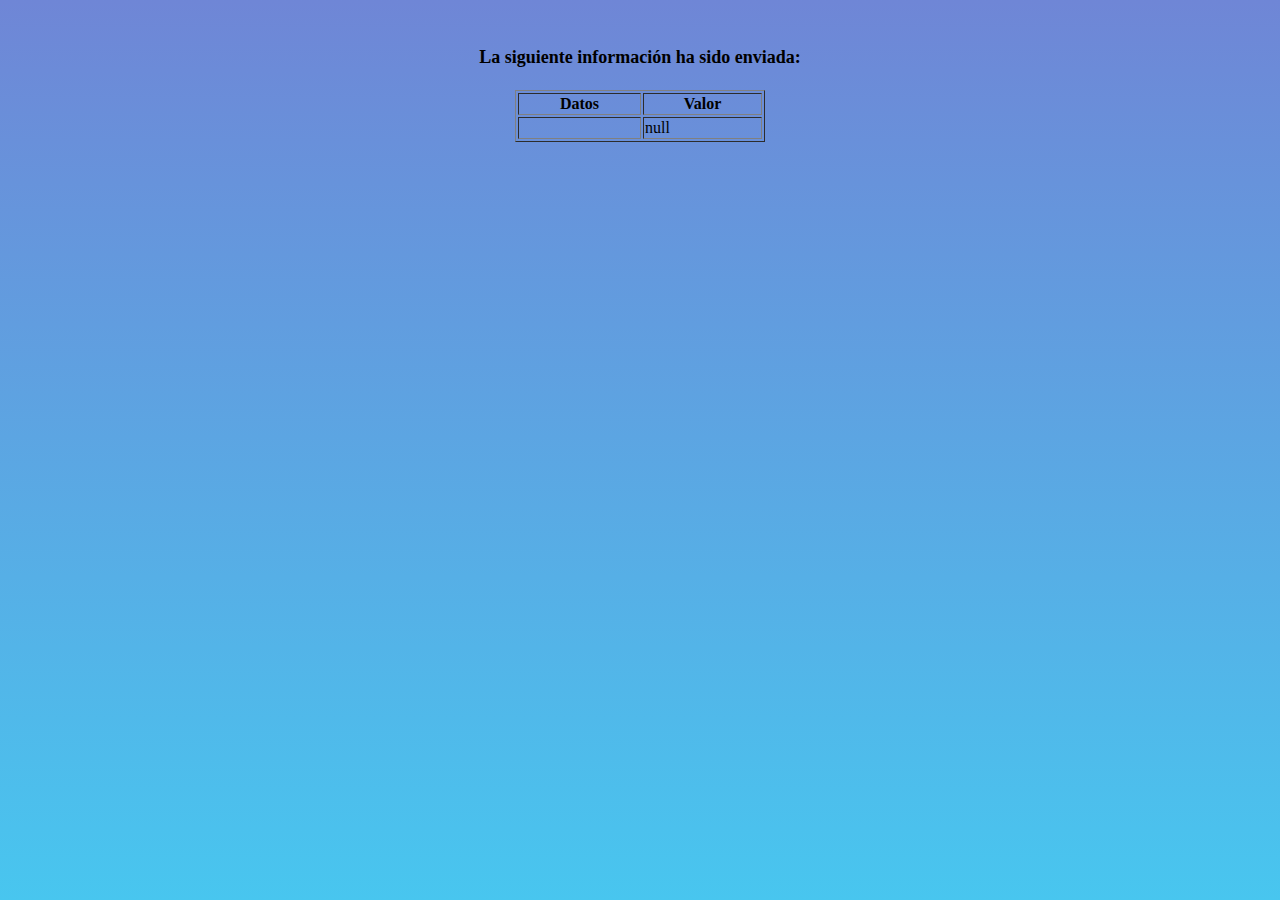
<file: show_data.html>
<html>
<head>
  <link rel="shortcut icon" href="Imagenes/Camara Favicon 16x16.png" type="image/x-icon"> <!-- /* Favicon*/ -->
  <title>Datos del Formulario</title>
</head>
<body style="background-image: linear-gradient(to top, #48c6ef 0%, #6f86d6 100%);">
<p align=center>&nbsp;</p>
<h1 align=center><font size="+1">La siguiente información ha sido enviada:</font></h1>

<table border="1" align=center width="250">
  <tr>
    <th align="center">Datos</th>
    <th align="center">Valor</th>
  </tr>

<script language="javascript">
var args = location.search.substr(1).split('&');
for (var i = 0; i < args.length; ++i) {
  var parts = args[i].split('=');
  if (parts != null) {
    var field = parts[0];
    var value = parts[1];
    if (value == null) {
      value = "null"
    }
    else {
      value = '' + unescape(value.replace(/\+/g, ' ')) + '';
    }

    document.writeln('<tr><td align="left">' + field + '</td>');
    document.writeln('<td align="left">' + value + '</td></tr>');
  }
}
</script>

<noscript>
<tr><td>
<p>You need to turn on Javascript in your browser.</p>

<p>In Microsoft Internet Explorer 4 or greater:</p>
<ul>
<li>From the "Tools" menu (in IE 4, it's the "View" menu), select "Internet Options".</li>
<li>Click on the "Security" tab.</li>
<li>Click on the "Custom Level" button. (In IE 4, select "Custom"
and then click on "Settings...".)</li>
<li>Under "Active scripting" make sure "Enable" is selected.</li>
</ul>

<p>In Netscape version 4 or greater:</p>
<ul>
<li>From the <b>Edit</b> menu, select <b>Preferences</b>.</li>
<li>In the <b>Category</b> list on the left, click on the word "Advanced".</li>
<li>In the panel on the right, make sure "Enable JavaScript" is checked.</li>
<li>Click the <b>OK</b> button.</li>
</ul>

</td></tr>
</noscript>

</table>
</body>
</html>
</file>
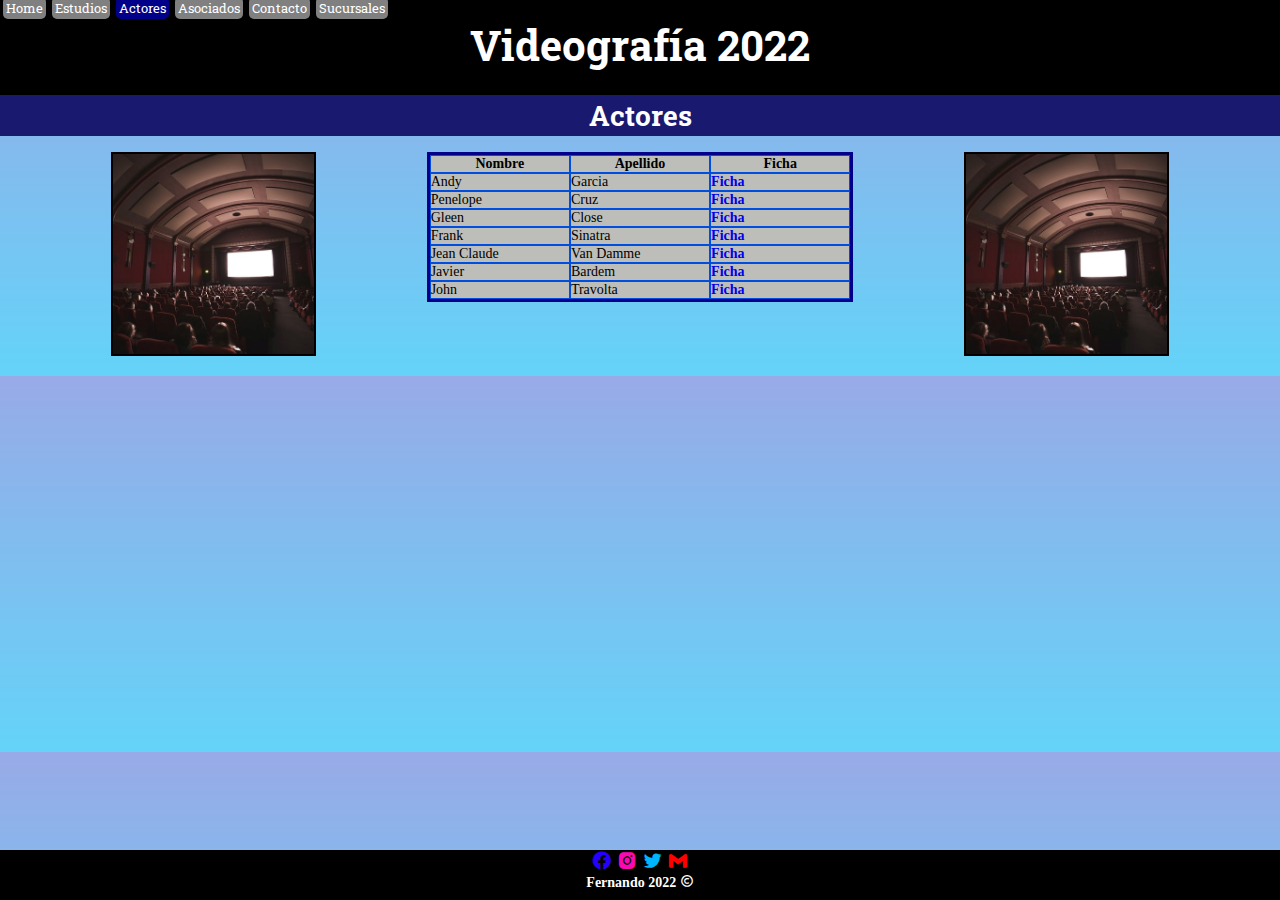
<file: VideoActores.html>
<!DOCTYPE html>
<html lang="en">
<head>
    <meta charset="UTF-8">
    <meta http-equiv="X-UA-Compatible" content="IE=edge">
    <meta name="viewport" content="width=device-width, initial-scale=1.0">
    
    <link href="https://cdn.jsdelivr.net/npm/bootstrap@5.1.3/dist/css/bootstrap.min.css" rel="stylesheet" integrity="sha384-1BmE4kWBq78iYhFldvKuhfTAU6auU8tT94WrHftjDbrCEXSU1oBoqyl2QvZ6jIW3" crossorigin="anonymous"> <!-- Bootstrap -->
    <script src="https://cdn.jsdelivr.net/npm/@popperjs/core@2.10.2/dist/umd/popper.min.js" integrity="sha384-7+zCNj/IqJ95wo16oMtfsKbZ9ccEh31eOz1HGyDuCQ6wgnyJNSYdrPa03rtR1zdB" crossorigin="anonymous"></script> <!-- Bootstrap -->
    <script src="https://cdn.jsdelivr.net/npm/bootstrap@5.1.3/dist/js/bootstrap.min.js" integrity="sha384-QJHtvGhmr9XOIpI6YVutG+2QOK9T+ZnN4kzFN1RtK3zEFEIsxhlmWl5/YESvpZ13" crossorigin="anonymous"></script> <!-- Bootstrap -->

    <link href='https://unpkg.com/boxicons@2.1.2/css/boxicons.min.css' rel='stylesheet'>
    <link rel="stylesheet" href="Estilos/VideoEstilos.css">
    <link rel="preconnect" href="https://fonts.googleapis.com"> <!-- Fuente de Google -->
    <link rel="preconnect" href="https://fonts.gstatic.com" crossorigin>
    <link href="https://fonts.googleapis.com/css2?family=Roboto+Slab:wght@600&display=swap" rel="stylesheet">
    <link rel="stylesheet" href="https://cdnjs.cloudflare.com/ajax/libs/animate.css/4.1.1/animate.min.css"/>  <!-- Animacion de titulos -->
    <title>Videografia</title>
</head>

<body>
    <header>
        <div class="containerHeader">
            <itemHeader class="itemHeader1">
                <nav>
                    <div class="containerNav">
                        <div class="itemnav item1"><a class="nav" href="Index.html">Home</a></div>
                        <div class="itemnav item2"><a class="nav" href="VideoEstudios.html">Estudios</a></div>
                        <div class="itemnav item3"><a class="nav" style="background-color: darkblue;" href="VideoActores.html">Actores</a></div>
                        <div class="itemnav item4"><a class="nav" href="VideoAsociados.html">Asociados</a></div>
                        <div class="itemnav item5"><a class="nav" href="VideoContacto.html">Contacto</a></div>
                        <div class="itemnav item6"><a class="nav" href="VideoSucursales.html">Sucursales</a></div>
                    </div>                
                </nav>
            </itemHeader>
            <itemHeader class="itemHeader2">
                <h1  class="animate__animated animate__backInDown">Videografía 2022</h1>
            </itemHeader>
        </div>        
    </header>
    <h2 class="animate__animated animate__pulse">Actores</h2>
    <br>
    <div class="containerActores">      <!-- Es el FlexBox de 3 celdas para la pagina Actores-->
        <div class="itemActores item-1">
            <img src="Imagenes/UnsplashCine1.jpg" alt="Cine 1" height="200px" border="2px">
        </div>
        <div class="itemActores item-2">
            <div class="containerGridActores">      <!--Es el GRID para pagina actores de 3 columnas x 8 filas-->
                <div class="itemGridActor Actor1"><strong text-align="center">Nombre</strong></div>
                <div class="itemGridActor Actor2"><strong text-align="center">Apellido</strong></div>
                <div class="itemGridActor Actor3"><strong text-align="center">Ficha</strong></div>
                <div class="itemGridActor Actor4">Andy</div>
                <div class="itemGridActor Actor5">Garcia</div>
                <div class="itemGridActor Actor6"><a href="https://www.instagram.com/andygarcia/?hl=es" target="_blank"><h4>Ficha</a></h4></div>
                <div class="itemGridActor Actor7">Penelope</div>
                <div class="itemGridActor Actor8">Cruz</div>
                <div class="itemGridActor Actor9"><a href="https://www.instagram.com/penelopecruzoficial/?hl=es" target="_blank"><h4>Ficha</a></h4></div>
                <div class="itemGridActor Actor10">Gleen</div>
                <div class="itemGridActor Actor11">Close</div>
                <div class="itemGridActor Actor12"><a href="https://www.instagram.com/glennclose/?hl=es" target="_blank"><h4>Ficha</a></h4></div>
                <div class="itemGridActor Actor13">Frank</div>
                <div class="itemGridActor Actor14">Sinatra</div>
                <div class="itemGridActor Actor15"><a href="https://www.instagram.com/sinatra/?hl=es" target="_blank"><h4>Ficha</a></h4></div>
                <div class="itemGridActor Actor16">Jean Claude</div>
                <div class="itemGridActor Actor17">Van Damme</div>
                <div class="itemGridActor Actor18"><a href="https://www.instagram.com/jcvd/?hl=es" target="_blank"><h4>Ficha</a></h4></div>
                <div class="itemGridActor Actor19">Javier</div>
                <div class="itemGridActor Actor20">Bardem</div>
                <div class="itemGridActor Actor21"><a href="https://www.instagram.com/bardemantarctic/?hl=es" target="_blank"><h4>Ficha</a></h4></div>
                <div class="itemGridActor Actor22">John</div>
                <div class="itemGridActor Actor23">Travolta</div>
                <div class="itemGridActor Actor24"><a href="https://www.instagram.com/johntravolta/?hl=es" target="_blank"><h4>Ficha</a></h4></div>
            </div>
        </div>
        <div class="itemActores item-3">
            <img src="Imagenes/UnsplashCine1.jpg" alt="Cine 1" height="200px" border="2px">
        </div>
    </div>
    <br>
    <footer>
        <a href="https://www.facebook.com/" target="_blank"><i class='bx bxl-facebook-circle bx-tada bx-sm' style='color:#2600ff'></i></a>
        <a href="https://www.instagram.com/?hl=es-la" target="_blank"><i class='bx bxl-instagram-alt bx-tada  bx-sm' style='color: rgb(250, 9, 178)'></i></a>
        <a href="https://twitter.com" target="_blank"><i class='bx bxl-twitter bx-tada bx-sm' style='color:#00b5ff' ></i></a>
        <a href="mailto:contacto@gmai.com"><i><i class='bx bxl-gmail bx-tada bx-sm' style='color:#ff0000'></i></i></a>
        <h5>Fernando 2022 <i class='bx bx-copyright'></i> </h5>
    </footer>
</body>

</html>
</file>
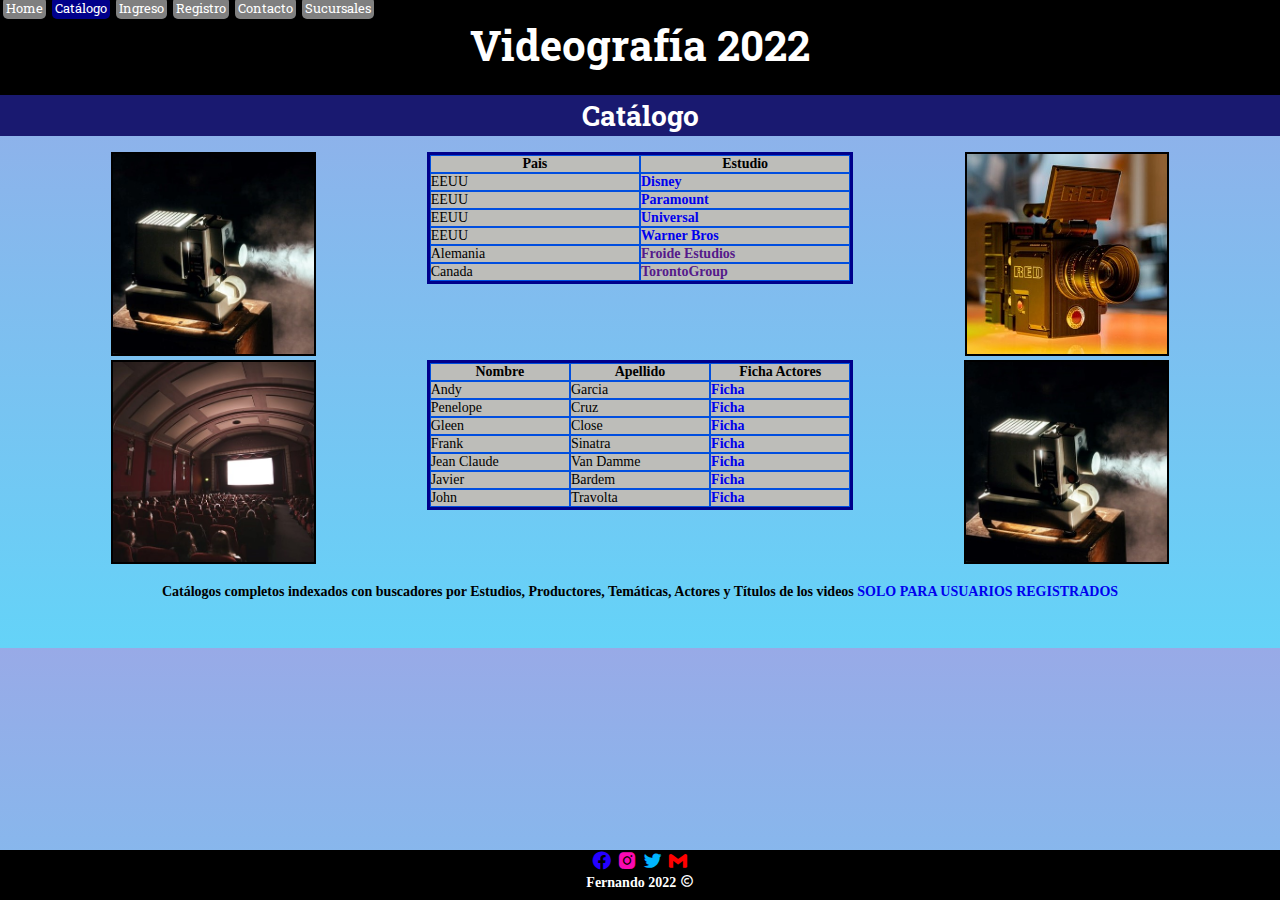
<file: VideoCatalogo.html>
<!DOCTYPE html>
<html lang="en">
<head>
    <meta charset="UTF-8">
    <meta http-equiv="X-UA-Compatible" content="IE=edge">
    <meta name="viewport" content="width=device-width, initial-scale=1.0">
    
    <link href="https://cdn.jsdelivr.net/npm/bootstrap@5.1.3/dist/css/bootstrap.min.css" rel="stylesheet" integrity="sha384-1BmE4kWBq78iYhFldvKuhfTAU6auU8tT94WrHftjDbrCEXSU1oBoqyl2QvZ6jIW3" crossorigin="anonymous"> <!-- Bootstrap -->
    <script src="https://cdn.jsdelivr.net/npm/@popperjs/core@2.10.2/dist/umd/popper.min.js" integrity="sha384-7+zCNj/IqJ95wo16oMtfsKbZ9ccEh31eOz1HGyDuCQ6wgnyJNSYdrPa03rtR1zdB" crossorigin="anonymous"></script> <!-- Bootstrap -->
    <script src="https://cdn.jsdelivr.net/npm/bootstrap@5.1.3/dist/js/bootstrap.min.js" integrity="sha384-QJHtvGhmr9XOIpI6YVutG+2QOK9T+ZnN4kzFN1RtK3zEFEIsxhlmWl5/YESvpZ13" crossorigin="anonymous"></script> <!-- Bootstrap -->
    <link rel="shortcut icon" href="Imagenes/Camara Favicon 16x16.png" type="image/x-icon"> <!-- /* Favicon*/ -->
    <link href='https://unpkg.com/boxicons@2.1.2/css/boxicons.min.css' rel='stylesheet'>
    <link rel="stylesheet" href="Estilos/VideoEstilos.css">
    <link rel="preconnect" href="https://fonts.googleapis.com"> <!-- Fuente de Google -->
    <link rel="preconnect" href="https://fonts.gstatic.com" crossorigin>
    <link href="https://fonts.googleapis.com/css2?family=Roboto+Slab:wght@600&display=swap" rel="stylesheet">
    <link rel="stylesheet" href="https://cdnjs.cloudflare.com/ajax/libs/animate.css/4.1.1/animate.min.css"/>   <!-- Animacion de titulos -->
    <title>Videografia</title>
</head>

<body>
    <header>
        <div class="containerHeader">
            <itemHeader class="itemHeader1">
                <nav>
                    <div class="containerNav">
                        <div class="itemnav item1"><a class="nav" href="Index.html">Home</a></div>
                        <div class="itemnav item2"><a class="nav" style="background-color: darkblue;" href="VideoCatalogo.html">Catálogo</a></div>
                        <div class="itemnav item3"><a class="nav" href="VideoIngreso.html">Ingreso</a></div>
                        <div class="itemnav item4"><a class="nav" href="VideoAsociados.html">Registro</a></div>
                        <div class="itemnav item5"><a class="nav" href="VideoContacto.html">Contacto</a></div>
                        <div class="itemnav item6"><a class="nav" href="VideoSucursales.html">Sucursales</a></div>
                    </div>                
                </nav>
            </itemHeader>
            <itemHeader class="itemHeader2">
                <h1  class="animate__animated animate__backInDown">Videografía 2022</h1>
            </itemHeader>
        </div>        
    </header>

    <h2 class="animate__animated animate__pulse">Catálogo</h2><br>

    <div class="containerFlexEstudios">
        <div class="itemFlexEstudios item-1">
            <img src="Imagenes/UnsplashCamara1.jpg" alt="Camara 1" height="200px" border="2px">
        </div>

        <div class="itemFlexEstudios item-2">
            <div class="containerGridEstudios">
                <div class="itemGridEstudios Estudio1"><strong text-align="center">Pais</strong></div>
                <div class="itemGridEstudios Estudio2"><strong text-align="center">Estudio</strong></div>
                <div class="itemGridEstudios Estudio3">EEUU</div>
                <div class="itemGridEstudios Estudio4"><a href="https://disneylatino.com/" target="_blank"><h4>Disney</a></h4></div>
                <div class="itemGridEstudios Estudio5">EEUU</div>
                <div class="itemGridEstudios Estudio6"><a href="https://www.paramount.com/" target="_blank"><h4>Paramount</a></h4></div>
                <div class="itemGridEstudios Estudio7">EEUU</div>
                <div class="itemGridEstudios Estudio8"><a href="https://www.universalstudioshollywood.com/web/en/us" target="_blank"><h4>Universal</a></h4></div>
                <div class="itemGridEstudios Estudio9">EEUU</div>
                <div class="itemGridEstudios Estudio10"><a href="https://www.warnerbros.com/" target="_blank"><h4>Warner Bros</a></h4></div>
                <div class="itemGridEstudios Estudio11">Alemania</div>
                <div class="itemGridEstudios Estudio12"><a href="" target="_blank"><h4>Froide Estudios</a></h4></div>
                <div class="itemGridEstudios Estudio13">Canada</div>
                <div class="itemGridEstudios Estudio14"><a href="" target="_blank"><h4>TorontoGroup</a></h4></div>
            </div>
        </div>

        <div class="itemFlexEstudios item-3">
            <img src="Imagenes/UnsplashCamara2.jpg" alt="Camara 2" height="200px" border="2px">
        </div>
    </div>

    <div class="containerActores">      <!-- Es el FlexBox de 3 celdas para la pagina Actores-->
        <div class="itemActores item-1">
            <img src="Imagenes/UnsplashCine1.jpg" alt="Cine 1" height="200px" border="2px">
        </div>
        <div class="itemActores item-2">
            <div class="containerGridActores">      <!--Es el GRID para pagina actores de 3 columnas x 8 filas-->
                <div class="itemGridActor Actor1"><strong text-align="center">Nombre</strong></div>
                <div class="itemGridActor Actor2"><strong text-align="center">Apellido</strong></div>
                <div class="itemGridActor Actor3"><strong text-align="center">Ficha Actores</strong></div>
                <div class="itemGridActor Actor4">Andy</div>
                <div class="itemGridActor Actor5">Garcia</div>
                <div class="itemGridActor Actor6"><a href="https://www.instagram.com/andygarcia/?hl=es" target="_blank"><h4>Ficha</a></h4></div>
                <div class="itemGridActor Actor7">Penelope</div>
                <div class="itemGridActor Actor8">Cruz</div>
                <div class="itemGridActor Actor9"><a href="https://www.instagram.com/penelopecruzoficial/?hl=es" target="_blank"><h4>Ficha</a></h4></div>
                <div class="itemGridActor Actor10">Gleen</div>
                <div class="itemGridActor Actor11">Close</div>
                <div class="itemGridActor Actor12"><a href="https://www.instagram.com/glennclose/?hl=es" target="_blank"><h4>Ficha</a></h4></div>
                <div class="itemGridActor Actor13">Frank</div>
                <div class="itemGridActor Actor14">Sinatra</div>
                <div class="itemGridActor Actor15"><a href="https://www.instagram.com/sinatra/?hl=es" target="_blank"><h4>Ficha</a></h4></div>
                <div class="itemGridActor Actor16">Jean Claude</div>
                <div class="itemGridActor Actor17">Van Damme</div>
                <div class="itemGridActor Actor18"><a href="https://www.instagram.com/jcvd/?hl=es" target="_blank"><h4>Ficha</a></h4></div>
                <div class="itemGridActor Actor19">Javier</div>
                <div class="itemGridActor Actor20">Bardem</div>
                <div class="itemGridActor Actor21"><a href="https://www.instagram.com/bardemantarctic/?hl=es" target="_blank"><h4>Ficha</a></h4></div>
                <div class="itemGridActor Actor22">John</div>
                <div class="itemGridActor Actor23">Travolta</div>
                <div class="itemGridActor Actor24"><a href="https://www.instagram.com/johntravolta/?hl=es" target="_blank"><h4>Ficha</a></h4></div>
            </div>
        </div>
        <div class="itemActores item-3">
            <img src="Imagenes/UnsplashCamara1.jpg" alt="Cine 1" height="200px" border="2px">
        </div>
    </div>


    <div>
        <br>
        <strong>
        <p style="text-align: center;">Catálogos completos indexados con buscadores por Estudios, Productores, Temáticas, Actores y Títulos de los videos <a href="VideoIngreso.html"> SOLO PARA USUARIOS REGISTRADOS</p>
        </strong>
        <br><br><br>
    </div>

<footer>
    <a href="https://www.facebook.com/" target="_blank"><i class='bx bxl-facebook-circle bx-tada bx-sm' style='color:#2600ff'></i></a>
    <a href="https://www.instagram.com/?hl=es-la" target="_blank"><i class='bx bxl-instagram-alt bx-tada  bx-sm' style='color: rgb(250, 9, 178)'></i></a>
    <a href="https://twitter.com" target="_blank"><i class='bx bxl-twitter bx-tada bx-sm' style='color:#00b5ff' ></i></a>
    <a href="mailto:contacto@gmai.com"><i><i class='bx bxl-gmail bx-tada bx-sm' style='color:#ff0000'></i></i></a>
    <h5>Fernando 2022 <i class='bx bx-copyright'></i> </h5>
</footer>

</body>

</html>
</file>
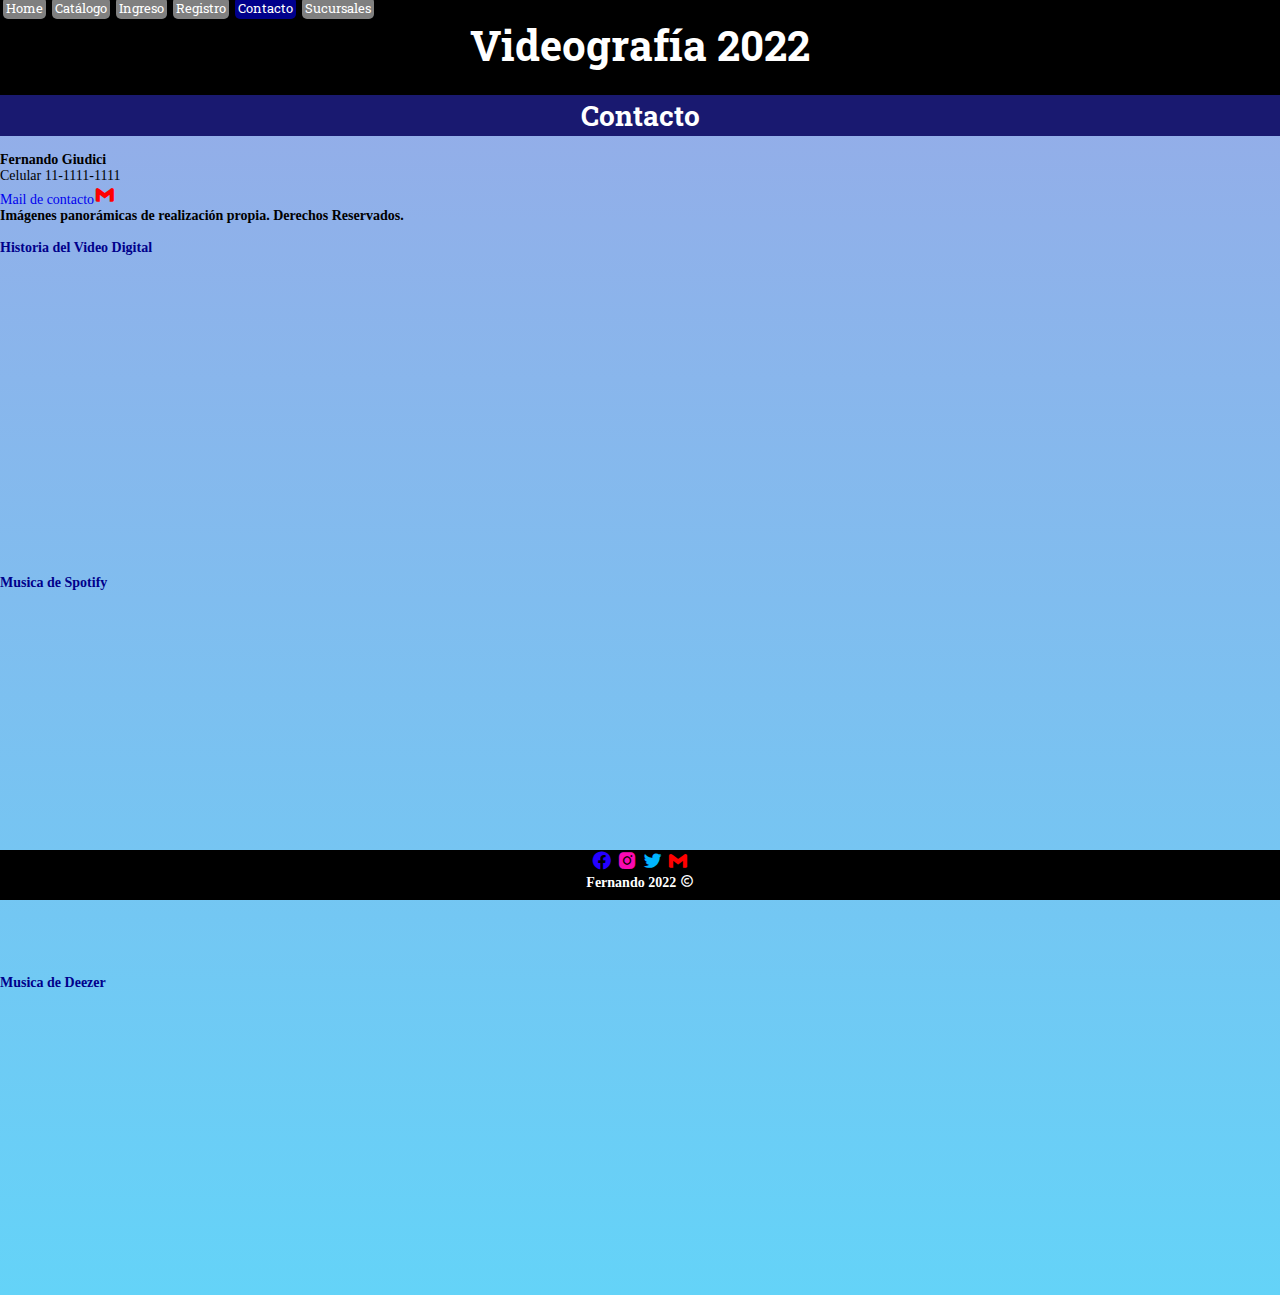
<file: VideoContacto.html>
<!DOCTYPE html>
<html lang="en">
<head>
    <meta charset="UTF-8">
    <meta http-equiv="X-UA-Compatible" content="IE=edge">
    <meta name="viewport" content="width=device-width, initial-scale=1.0">
    
    <link href="https://cdn.jsdelivr.net/npm/bootstrap@5.1.3/dist/css/bootstrap.min.css" rel="stylesheet" integrity="sha384-1BmE4kWBq78iYhFldvKuhfTAU6auU8tT94WrHftjDbrCEXSU1oBoqyl2QvZ6jIW3" crossorigin="anonymous"> <!-- Bootstrap -->
    <script src="https://cdn.jsdelivr.net/npm/@popperjs/core@2.10.2/dist/umd/popper.min.js" integrity="sha384-7+zCNj/IqJ95wo16oMtfsKbZ9ccEh31eOz1HGyDuCQ6wgnyJNSYdrPa03rtR1zdB" crossorigin="anonymous"></script> <!-- Bootstrap -->
    <script src="https://cdn.jsdelivr.net/npm/bootstrap@5.1.3/dist/js/bootstrap.min.js" integrity="sha384-QJHtvGhmr9XOIpI6YVutG+2QOK9T+ZnN4kzFN1RtK3zEFEIsxhlmWl5/YESvpZ13" crossorigin="anonymous"></script> <!-- Bootstrap -->
    <link rel="shortcut icon" href="Imagenes/Camara Favicon 16x16.png" type="image/x-icon"> <!-- /* Favicon*/ -->
    <link href='https://unpkg.com/boxicons@2.1.2/css/boxicons.min.css' rel='stylesheet'>
    <link rel="stylesheet" href="Estilos/VideoEstilos.css">
    <link rel="preconnect" href="https://fonts.googleapis.com"> <!-- Fuente de Google -->
    <link rel="preconnect" href="https://fonts.gstatic.com" crossorigin>
    <link href="https://fonts.googleapis.com/css2?family=Roboto+Slab:wght@600&display=swap" rel="stylesheet">
    <link rel="stylesheet" href="https://cdnjs.cloudflare.com/ajax/libs/animate.css/4.1.1/animate.min.css"/>   <!-- Animacion de titulos -->
    <title>Videografia</title>
</head>

<body>
    <header>
        <div class="containerHeader">
            <itemHeader class="itemHeader1">
                <nav>
                    <div class="containerNav">
                        <div class="itemnav item1"><a class="nav" href="Index.html">Home</a></div>
                        <div class="itemnav item2"><a class="nav" href="VideoCatalogo.html">Catálogo</a></div>
                        <div class="itemnav item3"><a class="nav" href="VideoIngreso.html">Ingreso</a></div>
                        <div class="itemnav item4"><a class="nav" href="VideoAsociados.html">Registro</a></div>
                        <div class="itemnav item5"><a class="nav" style="background-color: darkblue;" href="VideoContacto.html">Contacto</a></div>
                        <div class="itemnav item6"><a class="nav" href="VideoSucursales.html">Sucursales</a></div>
                    </div>                
                </nav>
            </itemHeader>
            <itemHeader class="itemHeader2">
                <h1  class="animate__animated animate__backInDown">Videografía 2022</h1>
            </itemHeader>
        </div>        
    </header>
    
    <h2 class="animate__animated animate__pulse">Contacto</h2>
    <br><p><strong>Fernando Giudici</strong></p>
    <p>Celular 11-1111-1111</p>
    <a href="mailto:contacto@gmai.com">Mail de contacto</a><i class='bx bxl-gmail bx-tada bx-sm' style='color:#ff0000'></i><br>
    <p><strong>Imágenes panorámicas de realización propia. Derechos Reservados.</strong></p><br>
    <div class="container1">            <!-- Flexbox -->
        <div class="item1 item-1"><h4>Historia del Video Digital</h4></div>
        <div class="item1 item-2"><iframe width="560" height="315" src="https://www.youtube.com/embed/QnqEl3OOKVY" title="YouTube video player" frameborder="0" allow="accelerometer; autoplay; clipboard-write; encrypted-media; gyroscope; picture-in-picture" allowfullscreen></iframe></div>
        <div class="item1 item-5"><h4>Musica de Spotify</h4></div>
        <div class="item1 item-6"><iframe style="border-radius:12px" src="https://open.spotify.com/embed/album/20exLke5P8o4D1Bj4iRcPf?utm_source=generator" width="100%" height="380" frameBorder="0" allowfullscreen="" allow="autoplay; clipboard-write; encrypted-media; fullscreen; picture-in-picture"></iframe></div>
        <div class="item1 item-3"><h4>Musica de Deezer</h4></div>
        <div class="item1 item-4"><iframe title="deezer-widget" src="https://widget.deezer.com/widget/dark/album/126843" width="100%" height="300" frameborder="0" allowtransparency="true" allow="encrypted-media; clipboard-write"></iframe></div>
    </div>
    
    <footer>
        <a href="https://www.facebook.com/" target="_blank"><i class='bx bxl-facebook-circle bx-tada bx-sm' style='color:#2600ff'></i></a>
        <a href="https://www.instagram.com/?hl=es-la" target="_blank"><i class='bx bxl-instagram-alt bx-tada  bx-sm' style='color: rgb(250, 9, 178)'></i></a>
        <a href="https://twitter.com" target="_blank"><i class='bx bxl-twitter bx-tada bx-sm' style='color:#00b5ff' ></i></a>
        <a href="mailto:contacto@gmai.com"><i><i class='bx bxl-gmail bx-tada bx-sm' style='color:#ff0000'></i></i></a>
        <h5>Fernando 2022 <i class='bx bx-copyright'></i> </h5>
    </footer>

</body>

</html>
</file>
<file: Estilos/VideoEstilos.css>
*{
    margin: 0;
    padding: 0;
    font-size: 14px;
}

h1{                                         /* h1 solo lo uso para titulo Videografia */
    font-size: 3em;
}

h2{                                         /* h2 solo lo uso para Subtitulos debajo de Videografia */
    background-color: MidnightBlue;       /* Color de fondo */
    color: white;                         /* Color del texto */
    padding: 2px;                           /* Crear un mayor borde */
    font-size: 2em;
}

h3{
    color: #f0f0f0;
    /* border: #b8b8b8 solid 1px; */
    background-color: black;
    opacity: 60%;
}

h1,h2,h3{
    font-family: 'Roboto Slab', serif;      /*Fuente de Fonts.Google*/
    text-align: center;
}

h4{                                         /* h4 solo lo uso para los links de las tablas */
    color: darkblue;
    font-size: 1em;
}

h4 :hover{
    color: cyan;
    background-color: darkblue;
}

a:link, a:visited, a:active {
    text-decoration:none;                 /* Para que los links no aparezcan subrayados */
}

header{                                   /* Defino las propiedades del encabezado */
    background-color: black;
    color: white;
    height: 95px;
}

.nav{                                     /* Defino las propiedades de la Barra de botones */
    font-family: 'Roboto Slab', serif;    /* Fuente de Fonts.Google*/
    font-size: 0.9em;
    background-color: gray;             /* Color de fondo de los botones */
    color: white;                       /* Color del texto de los botones */
    text-decoration: none;                /* Quita el subrayado de los links*/
    padding: 3px;                         /* Crear un mayor borde en los botones */
    border-radius: 5px;                   /* Redondea las esquinas de los botones */
    margin: 3px;                          /* Es la separación entre los botones */    
    margin-top: 8px;
    /* transition: all 0.4s ease-in-out; */
}

.containerNav{                            /* Es el FlexBox para el los botones del Nav */
    display: flex;
}

body{
    background-image: linear-gradient(to top, #64d3f8 0%, #98aae7 100%); /* Color de Fondo de https://webgradients.com/ */
    text-align: justify;
    padding: 0;
    margin: 0;
}

footer{
    background-color: black;
    color: white;
    text-align: center;
    clear: both;
    position: fixed; 
    height: 50px;
    bottom: 0;
    width: 100%;
}

input[type=submit]{                         /* Forma del puntero del mouse al pasar por encima de los botones SUBMIT */
    cursor: pointer;
}

input[type=reset]{                          /* Forma del puntero del mouse al pasar por encima de los botones RESET */
    cursor: pointer;
}

input[type=submit]:hover{                   /* Color de los botones SUBMIT al pasar el mouse por encima */
    background-color: gray;
    color: white;
}

input[type=reset]:hover{                    /* Color de los botones RESET al pasar el mouse por encima */
    background-color: black;
    color: white;
}

.container1{                                /* Flexbox Contenedor para VideoContacto.html */
    /* border: 5px solid blue; */
    display: inline-flex;
    display: flex;
    flex-direction: column;
    /* justify-content: space-around; */
    align-content: flex-end;
}

.itemActores{                               /* Flexbox Items del Contenedor en VideoContacto.html */
    width: 33.3333%;
}

.containerActores{                          /* Es el FlexBox de 3 celdas para la pagina actores*/
    text-align: center;
    flex-direction: row;
    display: flex;
}

.itemSucursales{                            /* Flexbox Items del Contenedor en VideoContacto.html */
    width: 25%;
}

.containerSucursales{
    padding: 0;
    margin: 0;
    text-align: center;
    flex-direction: row;
    flex-wrap: wrap;
    display: flex;
    width: 100%;
}

/* .itemSucursales.item-9,.itemSucursales.item-10,.itemSucursales.item-11,.itemSucursales.item-12{
    grid-template-columns: auto auto auto auto;
} */

.span{
    width: 200px;
}

.Actor1, .Actor2, .Actor3{                  /* Para centrar titulos de Grid Actores */
    text-align: center;
}

.containerGridActores{                      /* Es el GRID para pagina actores 3 columnas x 8 filas */
    background-color: yellowgreen;
    border: 3px solid darkblue;
    display: grid;
    grid-template-columns: 1fr 1fr 1fr;
    text-align: left;
}

.itemGridActor{
    background-color: #bdbdb9;
    border: 1px solid #004edf;
    align-items: right;
}

.containerFlexEstudios{
    text-align: center;
    /* display: grid; */
    grid-template-columns: 1fr 1fr 1fr;
    flex-direction: row;
    display: flex;
}

.itemFlexEstudios{
    width: 100%;
    align-items: center;
}

.containerGridEstudios{
    background-color: blue;
    border: 3px solid darkblue;
    display: grid;
    grid-template-columns: 1fr 1fr;
    text-align: left;
}

.itemGridEstudios{
    background-color: #bdbdb9;
    border: 1px solid #004edf;
    align-items: left;
}

.Estudio1, .Estudio2{                       /* Para centrar titulos de Grid Estudios */
    text-align: center;
    /* font-style: italic; */
}

.containerAsociados{
    display: flex;
    flex-direction: column;
    margin: 20px;
}

legend{
    margin: 10px;
}

/* Prueba para anchos de campos formulario Asociados*/
/* .itemAsoc01, .itemAsoc03, .itemAsoc05, .itemAsoc07, .itemAsoc09, .itemAsoc11, .itemAsoc13, .itemAsoc15, .itemAsoc16, .itemAsoc17, .itemAsoc18, .itemAsoc19, .itemAsoc20, .itemAsoc21, .itemAsoc22, .itemAsoc23{ */
/* .itemAsoc{ 
    width: 170px;
    margin: 2px;
} */

@media only screen and (max-width: 768px) {
    header{
        background-color: darkslategrey;
        color: #e0eeff;
        height: auto;
        width: 100%;
    }

    .itemHeader2{
        margin-top: 10%;
        color: #c5ffff;
    }

    h1{                                         /* h1 solo lo uso para titulo Videografia */
        font-size: 2.5em;
    }
    
    h2{                                         /* h2 solo lo uso para Subtitulos debajo de Videografia */
        background-color: MidnightBlue;       /* Color de fondo */
        color: white;                         /* Color del texto */
        padding: 2px;                           /* Crear un mayor borde */
        font-size: 1.5em;
    }
    
    h3{
        font-size: 1em;
    }

    h4{
        color: darkblue;
        font-size: 1em;
    }
    
    h5{
        font-size: 0.9em;
    }

    .nav{                                     /* Defino las propiedades de la Barra de botones */
        margin-top: 5px;
    }
    .containerActores{                              /*Es el FlexBox de 3 celdas para la pagina actores*/
        flex-direction: column;                     /*Lo realineo en columnas*/
        align-items: center;
    }
        
    .containerGridActores{                          /*Es el GRID para pagina actores 3 columnas x 8 filas*/
        background-color: yellowgreen;
        border: 2px solid rgb(51, 0, 56);
        display: grid;
        grid-template-columns: 1fr 1fr 1fr;
    }

    .itemGridActor{                                 /* Formato de las celdas del GRID Actores */
        background-color: #bdbdb9;
        border: 1px solid #003cff;
    }
    
    .containerFlexEstudios{
        flex-direction: column;
    }

    .containerSucursales{
        flex-direction: column;                     /* Para que los mapas se pongan en columna */
    }

    /* .containerSucursales{
        padding: 0;
        margin: 0;
        text-align: center;
        flex-direction: column;
        flex-wrap: wrap;
        display: flex;
        width: 50%;
    } */

    .itemSucursales{                                  /*Flexbox Items del Contenedor en VideoContacto.html*/
        width: 100%;
    }

    .itemActores{                                  /*Flexbox Items del Contenedor en VideoContacto.html*/
        width: auto;
    }

    img{
        width: 120px;
        height: 120px;
        align-items: center;
    }

    .carousel-item img{                             /* Fotos Carrousel */
        height: 320px;
    }
/*
    footer{
        position: relative;                          Para desanclar el Footer en pantallas angostas
    }
 */   
    .containerAsociados{
        display: flex;
        flex-direction: column;
    }

    /* .itemSucursales.item-9,.itemSucursales.item-10,.itemSucursales.item-11,.itemSucursales.item-12{
        width: 120px;
    } */
  }


    @media only screen and (max-width: 400px) {
        header{
            background-color: #34a1a1;
            color: yellow;
            height: auto;
            width: 100%;
        }
        
        .containerHeader{                           /* Es el FlexBox para el Header, para ordenar Titulo y Nav */
            display: flex;
        }

        h1{                                         /* h1 solo lo uso para titulo Videografia */
            font-size: 2em;
            text-align: center;
        }
        
        h2{                                         /* h2 solo lo uso para Subtitulos debajo de Videografia */
            background-color: MidnightBlue;       /* Color de fondo */
            color: white;                         /* Color del texto */
            padding: 2px;                           /* Crear un mayor borde  */
            font-size: 1em;
        }
        
        h3{
            font-size: 0.75em;
        }

        h4{
            color: darkblue;
            font-size: 1em;
        }

        h5{
            font-size: 0.8em;
        }

        .containerNav{                      /* Es el FlexBox para el los botones del Nav */
            display: grid;
        }

        .nav{                               /* Defino las propiedades de la Barra de navegación en "max-width: 400px" */
            font-size: 0.7em;
            text-decoration: none;          /* Quita el subrayado de los links */
            padding: 0px;                   /* Crear un mayor borde en los botones */
            border-radius: 3px;             /* Redondea las esquinas de los botones */
            margin: 1px;                    /* Es la separación entre los botones  */
        }

        img{
            width: 60px;
            height: 60px;
            align-items: center;
        }

        .carousel-item img{                 /*Fotos Carrousel*/
            height: 240px;
        }
}
</file>
